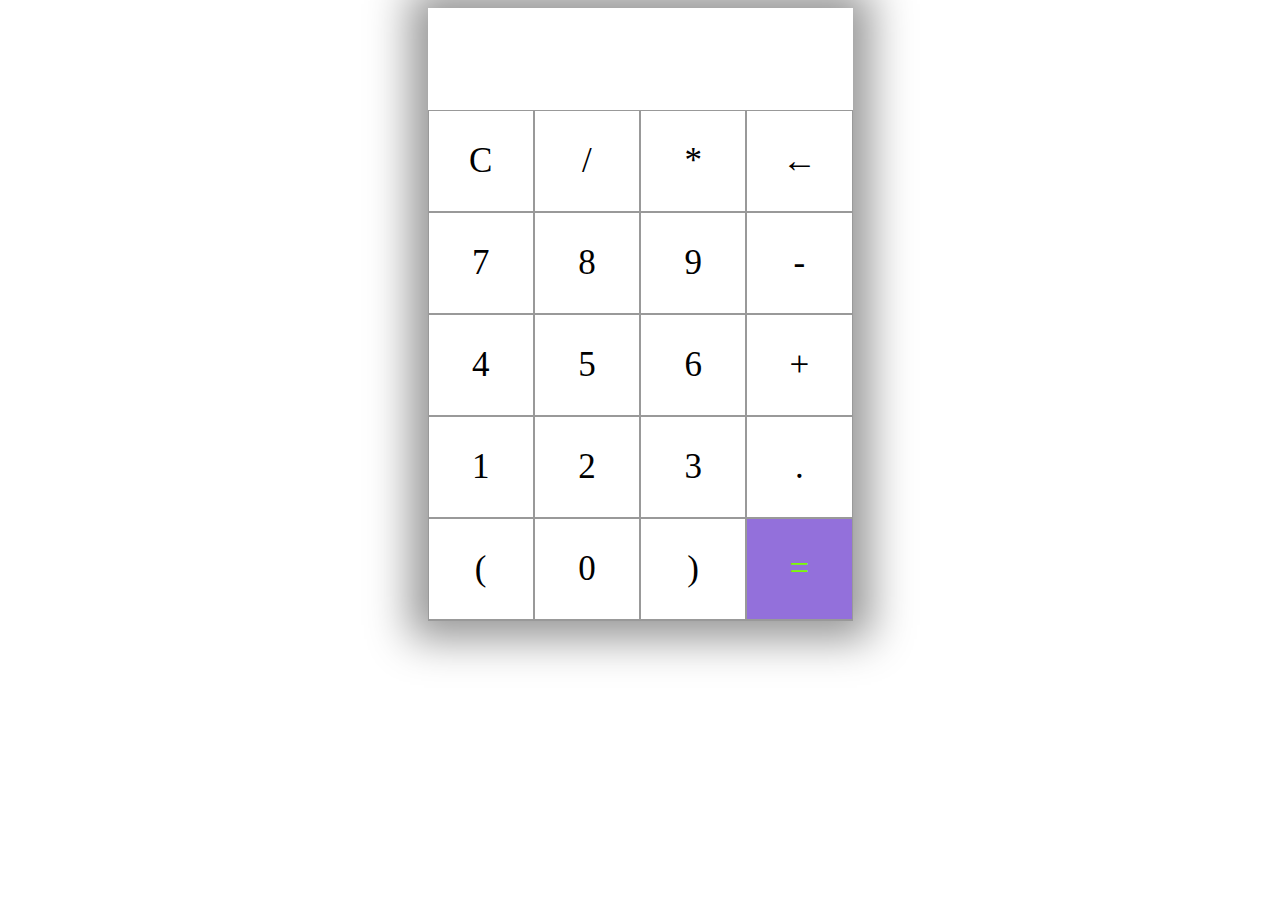
<file: calculator/index.html>
<html lang="en">
<head>
    <meta charset="UTF-8">
    <meta name="viewport" content="width=device-width, initial-scale=1.0">
    <title>My Calculator</title>
    <link rel="stylesheet" href="style.css">
</head>
<body>
    <section>
        <div class="container">
            <div id="display"></div>
            <div class="buttons">
                <div class="button">C</div>
                <div class="button">/</div>
                <div class="button">*</div>
                <div class="button">&larr;</div>
                <div class="button">7</div>
                <div class="button">8</div>
                <div class="button">9</div>
                <div class="button">-</div>
                <div class="button">4</div>
                <div class="button">5</div>
                <div class="button">6</div>
                <div class="button">+</div>
                <div class="button">1</div>
                <div class="button">2</div>
                <div class="button">3</div>
                <div class="button">.</div>
                <div class="button">(</div>
                <div class="button">0</div>
                <div class="button">)</div>
                <div id="equal" class="button">=</div>
            </div>
        </div>
    </section>
    <script src="calc.js"></script>
</body>
</html>
</file>
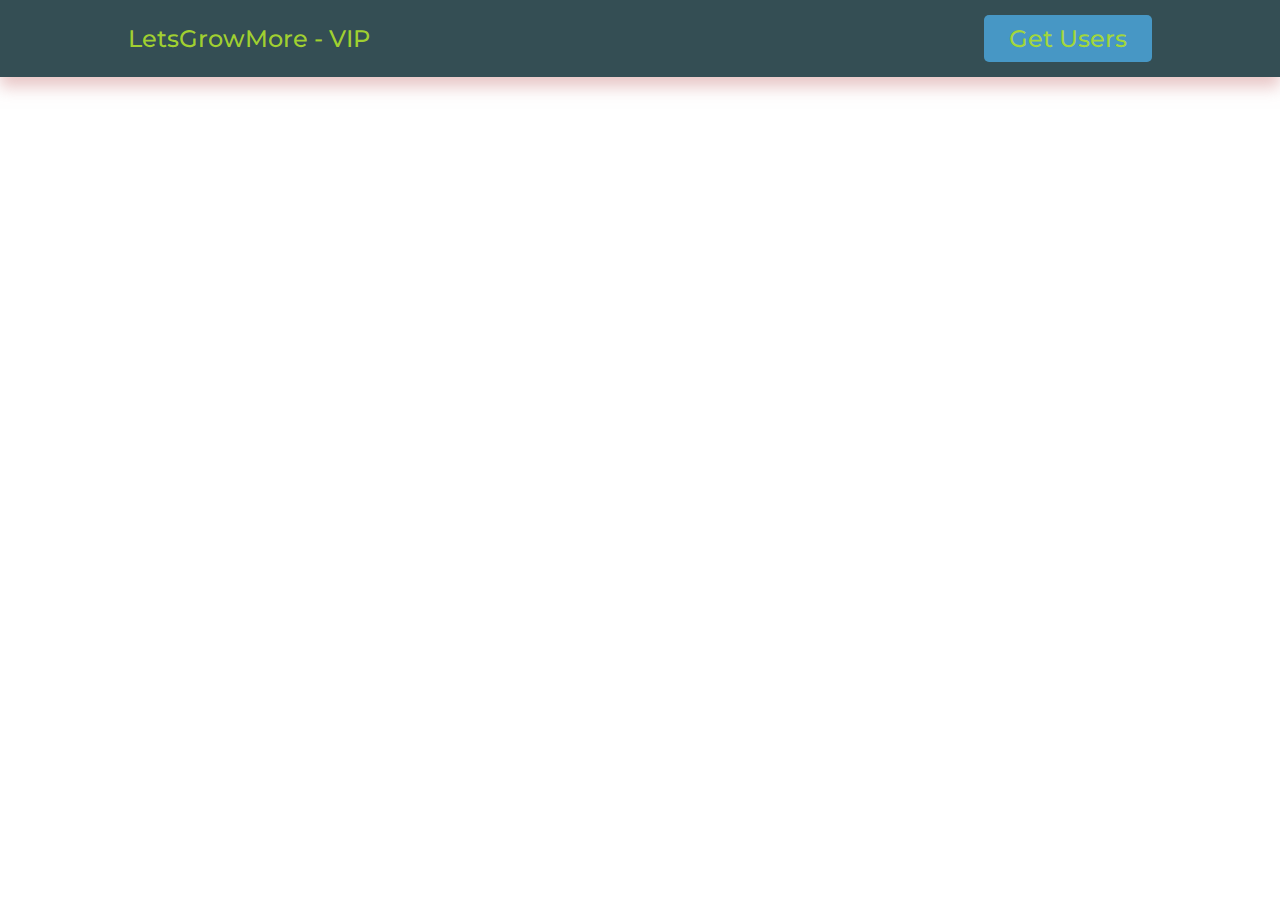
<file: React app/index.html>
<!DOCTYPE html>

<head>
    <meta charset="utf-8">
    <meta http-equiv="X-UA-Compatible" content="IE=edge">
    <title>Create-React-App</title>
    <meta name="description" content="">
    <meta name="viewport" content="width=device-width, initial-scale=1">
    <link rel="stylesheet" href="style.css">
    <link href="https://fonts.googleapis.com/css?family=Montserrat:500&display=swap" rel="stylesheet">
    <link rel="stylesheet" href="https://cdnjs.cloudflare.com/ajax/libs/font-awesome/5.12.1/css/all.min.css">
</head>

<body>
    <header>
        <div class="logo-text">
            <a href="#">LetsGrowMore - VIP &nbsp;&nbsp;&nbsp;</a>
        </div>
        <button class="cta" id="nav-btn" href="#">Get Users</button>
    </header>
    <center>
        <section class="cards" id="cards">
        </section>
    </center>
    <script src="script.js"></script>
</body>

</html>
</file>
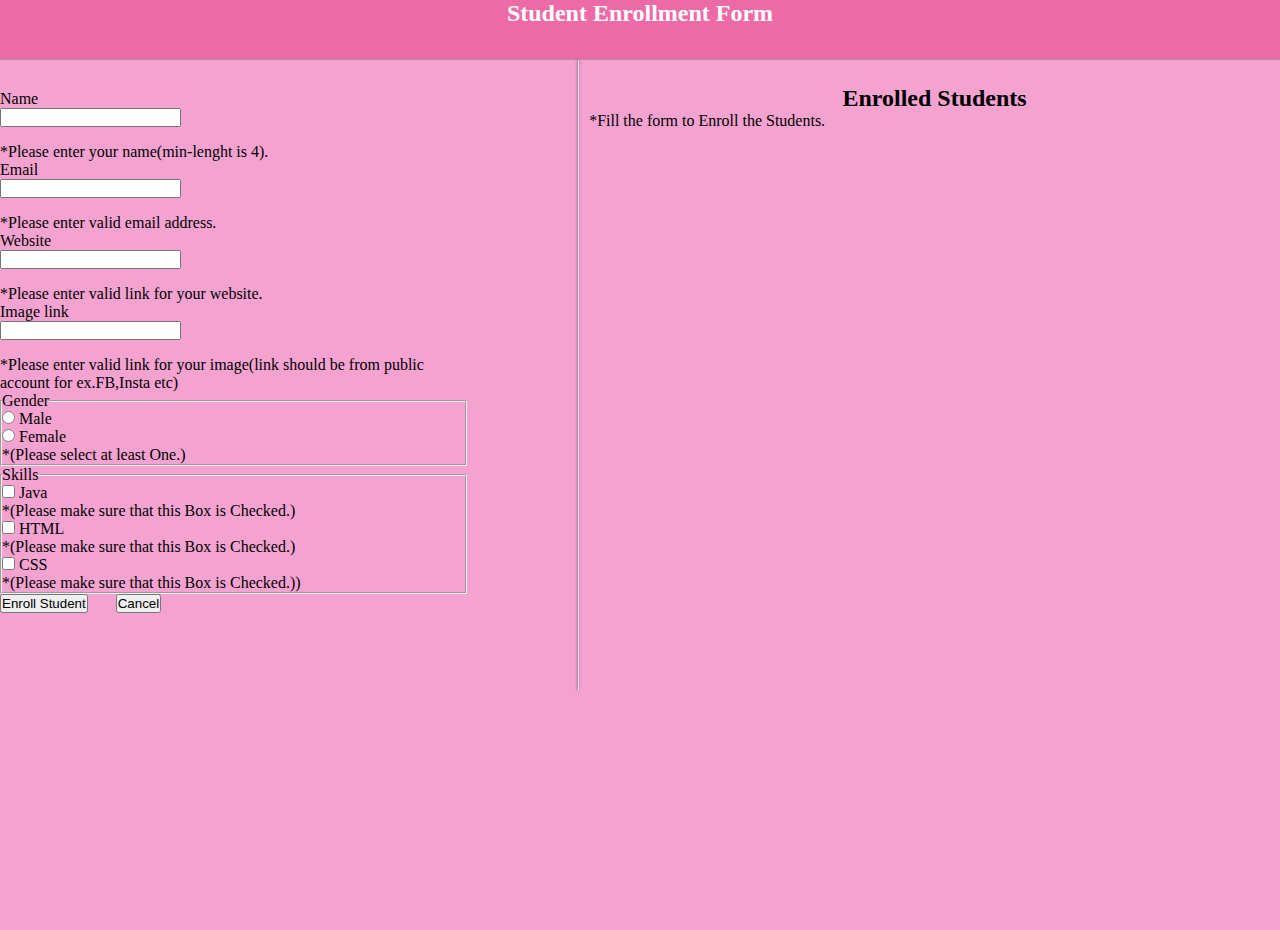
<file: Student_reg/index.html>
<!DOCTYPE html>
<html lang="en">

<head>
    <meta charset="UTF-8" />
    <meta http-equiv="X-UA-Compatible" content="IE=edge" />
    <meta name="viewport" content="width=device-width, initial-scale=1.0" />
    <link rel="stylesheet" href="style.css" />
    <script defer src="reg.js"></script>
    <link rel="stylesheet" href="https://cdn.jsdelivr.net/npm/bootstrap@4.6.0/dist/css/bootstrap.min.css"
        integrity="sha384-B0vP5xmATw1+K9KRQjQERJvTumQW0nPEzvF6L/Z6nronJ3oUOFUFpCjEUQouq2+l" crossorigin="anonymous" />
    <title>Student Enrollment Form</title>
</head>

<body>
    <div class="nav-bar d-flex">
        <h2>Student Enrollment Form</h2>
    </div>

    <div class="students row">

        <div class="enroll-student col-md">

            <form action="" id="userForm" class="main-form form-check needs-validation" novalidate>
                <div class="form-group row">
                    <label for="name" class="col-sm-2 col-form-label">Name</label>
                    <div class="col-sm-10">
                        <input type="text" class="form-control" minlength="4" id="name" required />
                        <div class="invalid-feedback">*Please enter your name(min-lenght is 4).</div>

                    </div>
                </div>

                <div class="form-group row">
                    <label for="email" class="col-sm-2 col-form-label">Email</label>
                    <div class="col-sm-10">
                        <input type="email" class="form-control" id="email" required />
                        <div class="invalid-feedback">*Please enter  valid email address.</div>
                    </div>
                </div>

                <div class="form-group row">
                    <label for="website" class="col-sm-2 col-form-label">Website</label>
                    <div class="col-sm-10">
                        <input type="url" class="form-control" id="website" required />
                        <div class="invalid-feedback">*Please enter valid link for your website.</div>
                    </div>
                </div>

                <div class="form-group row">
                    <label for="image" class="col-sm-2 col-form-label">Image link</label>
                    <div class="col-sm-10">
                        <input type="url" class="form-control" id="image" required />
                        <div class="invalid-feedback">*Please enter valid link for your image(link should be from public
                            account for ex.FB,Insta etc)</div>
                    </div>
                </div>

                <fieldset class="form-group row">
                    <legend class="col-form-label col-sm-2 float-sm-left pt-0">
                        Gender
                    </legend>
                    <div class="col-sm-10">
                        <div class="form-check ">
                            <input class="form-check-input" type="radio" name="gender" id="male" value="Male"
                                required />
                            <label class="form-check-label" for="male">
                                Male
                            </label>
                        </div>
                        <div class="form-check">
                            <input class="form-check-input" type="radio" name="gender" id="female" value="Female" />
                            <label class="form-check-label" for="female">
                                Female
                            </label>
                            &nbsp;
                            <div class="invalid-feedback">
                                *(Please select at least One.)
                            </div>
                        </div>

                    </div>
                </fieldset>



                <fieldset class="form-group row">
                    <legend class="col-form-label col-sm-2 float-sm-left pt-0">
                        Skills
                    </legend>
                    <div class="col-sm-10">
                        <div class="form-check form-check-inline">
                            <input class="form-check-input" type="checkbox" name="skill" id="java" value="Java"/>
                            <label class="form-check-label" for="java">
                                Java
                            </label>
                            &nbsp;
                            <div class="invalid-feedback">
                                *(Please make sure that this Box is Checked.)
                            </div>
                        </div>

                        <div class="form-check form-check-inline">
                            <input class="form-check-input" type="checkbox" name="skill" id="html" value="HTML"/>
                            <label class="form-check-label" for="html">
                                HTML
                            </label>
                            &nbsp;
                            <div class="invalid-feedback">
                                *(Please make sure that this Box is Checked.)
                            </div>
                        </div>

                        <div class="form-check form-check-inline">
                            <input class="form-check-input" type="checkbox" name="skill" id="css" value="CSS"/>
                            <label class="form-check-label" for="css">
                                CSS
                            </label>
                            &nbsp;
                            <div class="invalid-feedback">
                                *(Please make sure that this Box is Checked.))
                            </div>
                        </div>
                    </div>
                </fieldset>

                <button type="submit" class="btn btn-primary">Enroll Student</button> &nbsp; &nbsp; &nbsp;
                <button type="reset" class="btn btn-danger">Cancel</button>
            </form>
        </div>

        <hr class="seperation-border" />

        <div id="enrolled-students" class="col-md col-12">
            <div class="enroll-heading">
                <h2>Enrolled Students</h2>
            </div>
            <span id="span">*Fill the form to Enroll the Students.</span>
        </div>
    </div>
</body>

</html>
</file>
<file: calculator/style.css>
.container 
{
    max-width: 425px;
    margin: auto;
    box-shadow: 0px 0px 40px 18px rgba(150,150,150,1);
}

#display 
{
    text-align: right;
    height: 70px;
    line-height: 70px;
    padding: 16px 8px;
    font-size: 35px;
}

.buttons 
{
    display: grid;
    border-bottom: 1px solid #999;
    border-left: thick;
    grid-template-columns: 1fr 1fr 1fr 1fr;
}

.buttons > div 
{
    border-top: 1px solid #999;
    border-right: 1px solid#999;
}

.button 
{
    border: 0.5px solid #999;
    line-height: 100px;
    text-align: center;
    font-size: 35px;
    cursor: pointer;
}

#equal 
{
    background-color: mediumpurple;
    color: lawngreen;
}

.button:hover 
{
    background-color: mediumpurple;
    color: lightgreen;
    transition: 0.5s ease-in-out;
}
</file>
<file: React app/style.css>
* {
    box-sizing: border-box;
    margin: 0;
    padding: 0;
  }
  
  h1 {
    font-size: 30px;
    margin-top: 15px;
  }
  
  header {
    display: flex;
    justify-content: space-between;
    align-items: center;
    padding: 15px 10%;
    background-color: #344e54;
    box-shadow: 0px 10px 15px 0px rgba(210, 142, 142, 0.5);
  }
  
  .logo-text a,
  .cta {
    font-family: "Montserrat", sans-serif;
    font-size: 1.5em;
    font-weight: 500;
    color: #acde2de7;
    text-decoration: none;
  }
  
  .cta {
    padding: 9px 25px;
    background-color: rgba(77, 175, 232, 0.76);
    border: none;
    border-radius: 5px;
    cursor: pointer;
    transition: background-color 0.3s ease 0s;
  }
  
  .cta:hover {
    background-color: rgba(237, 186, 17, 0.603);
  }
  
  .cards {
    display: table;
    background-color: rgba(241, 118, 151, 0.708);
  }
  
  .card {
    font-family: "Candara", sans-serif;
    width: 340px;
    overflow: hidden;
    background: rgba(226, 219, 219, 0.847);
    
    display: inline-block;
    flex-direction: column;
    border-radius: 4rem;
    margin: 1rem;
  }
  
  .card-image img {
    width: 100%;
    height: 100px;
    border-top-left-radius: 10px;
    border-top-right-radius: 10px;
    object-fit: cover;
  }
  
  .profile-image img {
    z-index: 1;
    width: 120px;
    height: 120px;
    position: relative;
    margin-top: -85px;
    display: block;
    margin-left: auto;
    margin-right: auto;
    border-radius: 5px;
    
    transition-duration: 0.4s;
    transition-property: transform;
  }
  
  .profile-image img:hover {
    transform: scale(1.1);
  }
  
  .card-content h3,
  .card-content h2 {
    font-size: 25px;
    text-align: center;
    margin-bottom: 11px;
  }
</file>
<file: Student_reg/style.css>
* {
    margin: 0;
    padding: 0;
  }
  
  
  
  :root {
    /* color for main nav */
    --bg-light-green: #e42e83b6;
  
    /* color for (description and image (tittled)) nav. */
    --bg-green-yellow: #e51f82;
  
    /* color for border */
    --b-dark-yellow: #C12B72;
  
    /* color for new wrapper div */
    --b-light-yellow: rgb(238, 20, 173);
  }
  
  .nav-bar {
    width: 100%;
    height: 60px;
    justify-content: center;
    background-color: var(--bg-light-green);
    align-items: center;
    text-align: center;
    box-sizing: border-box;
    border-bottom: solid 2px #D07CA4;
    color: white;
  }
  
  .d-flex {
    justify-content: center;
    align-items: center;
    text-align: center;
  }
  
  .students {
    display: flex;
    gap: 10px;
    height: auto;
    width: 100%;
    background-color: #e627936d; 
  }
  
  .enroll-student {
    margin-top: 30px;
    padding-right: 100px;
    box-sizing: border-box;
    width: 45%;
    height: auto;
  }
  
  #enrolled-students {
    margin-top: 25px;
    margin-bottom: 15px;
    justify-content: center;
    width: 55%;
    height: calc(100vh - 70px);
    overflow: scroll;
  }
  
  .enroll-heading {
    display: flex;
    justify-content: center;
    align-items: center;
    text-align: center;
  }
  
  .gender {
    padding-left: 15px;
  }
  
  .label {
    display: flex;
    font-size: 30px;
  }
  
  .form-control {
    margin-bottom: 16px;
  }
  
  .seperation-border {
    box-sizing: border-box;
    box-shadow: 0px 0px 3px 0px var(--bg-light-green);
    width: 1.3px;
    height: 70vh;
    background: var(--bg-light-green);
  }
  
  @media screen and (max-width: 768px) {
    hr.seperation-border{
      height: 0;
    }
  }
  
  .sectionHeading {
    display: flex;
    align-items: center;
    background-color: var(--bg-green-yellow);
    color: #fff;
    box-sizing: border-box;
    border: solid 2px var(--b-dark-yellow);
  }
  
  .sectionHeading > p {
    padding: 10px 12px;
    margin: 0;
    font-size: 20px;
    font-weight: 700;
  }
  
  .description {
    box-sizing: border-box;
    border-right: solid 2px var(--b-dark-yellow);
    margin-bottom: 0;
    width: 70%;
  }
  
  .Image {
    margin-bottom: 0;
    width: 30%;
  }
  
  .infoText {
    margin: 0;
    padding: 0;
  }
  
  .userName {
    font-weight: bold;
  }
  
  .wrapper {
    box-sizing: border-box;
    display: flex;
    align-items: center;
    width: 100%;
    height: 130px;
    justify-content: space-between;
    border: solid 2px var(--b-dark-yellow);
    border-top: none;
    animation: fadeIn 2s;
    position: relative;
  }
  
  .userDeleteBtn {
    position: absolute;
    top: 0px;
    right: 0px;
    border: none;
    background-color: transparent;
    font-size: 25px;
    transform: rotate(45deg);
    display: none;
  }
  
  @media screen and (max-width: 768px) {
    button.userDeleteBtn {
      display:block;
    }
    
  }
  
  .wrapper:hover .userDeleteBtn {
    display: block;
  }
  
  .wrapper:nth-child(odd) {
    background-color: #fff;
  }
  .wrapper:nth-child(even) {
    background-color: var(--b-light-yellow);
  }
  
  .textInfoContainer {
    width: 70%;
    height: 100%;
    box-sizing: border-box;
    border-right: solid 2px var(--b-dark-yellow);
    padding: 10px;
  }
  
  .imageContainer {
    width: 30%;
    height: 100%;
    display: flex;
    align-items: center;
    justify-content: center;
    padding: 10px;
    box-sizing: border-box;
  }
  
  .userImage {
    height: auto;
    width: 105px;
  }
  
  .fadeIn {
    animation: fadeIn 2s;
  }
  
  @keyframes fadeIn {
    from {
      opacity: 0;
    }
    to {
      opacity: 1;
    }
  }
</file>
